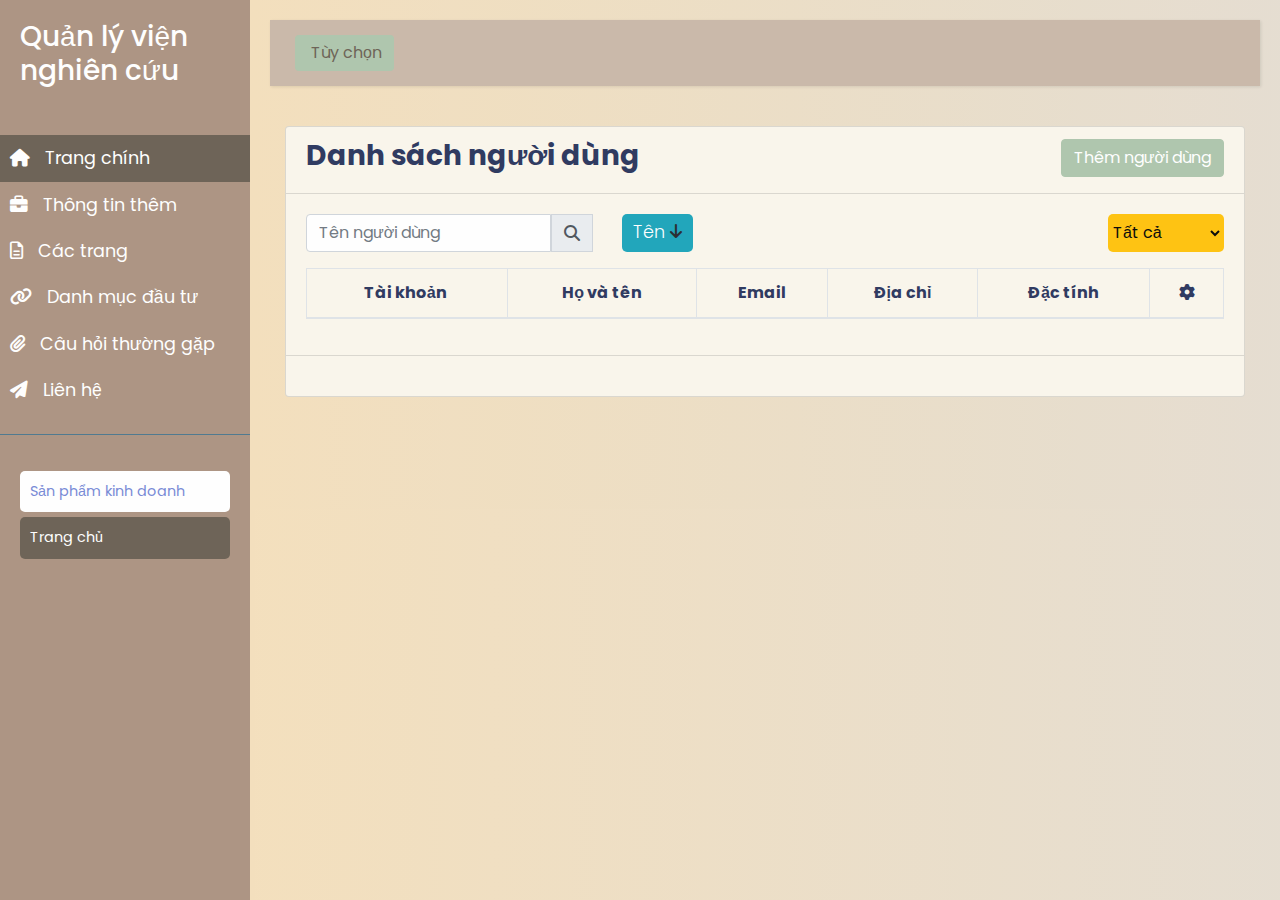
<file: index.html>
<!DOCTYPE html>
<html lang="en">

<head>
	<meta charset="UTF-8">
	<meta name="viewport" content="width=device-width, initial-scale=1.0">
	<title>Quản lý nhân viên</title>

	<!-- Font Awesome -->
	<link rel="stylesheet" href="https://cdnjs.cloudflare.com/ajax/libs/font-awesome/6.4.0/css/all.min.css">

	<!-- Bootstrap 4 -->
	<link rel="stylesheet" href="./assets/css/bootstrap.min.css">

	<!-- JQuery UI -->
	<link rel="stylesheet" href="./assets/css/jquery-ui.min.css">

	<!-- Animate -->
	<!-- <link rel="stylesheet" href="css/animate.css"> -->

	<!-- My CSS -->
	<link rel="stylesheet" href="./assets/css/modal.css">

	<link rel="stylesheet" href="./assets/css/style4.css">

	<link rel="stylesheet" type="text/css" href="./assets/css/main.css">
</head>

<body>
	<div class="wrapper">
		<!-- Sidebar Holder -->
		<nav id="sidebar">
			<div class="sidebar-header">
				<h3>Quản lý viện nghiên cứu</h3>
				<strong>QL</strong>
			</div>

			<ul class="list-unstyled components">
				<li class="active">
					<a href="#homeSubmenu">
						<i class="fa fa-home"></i>
						Trang chính
					</a>
				</li>
				<li>
					<a href="#">
						<i class="fa fa-briefcase"></i>
						Thông tin thêm
					</a>
					<a href="#pageSubmenu">
						<i class="fa-regular fa-file-lines"></i>
						Các trang
					</a>
				</li>
				<li>
					<a href="#">
						<i class="fa fa-link"></i>
						Danh mục đầu tư
					</a>
				</li>
				<li>
					<a href="#">
						<i class="fa fa-paperclip"></i>
						Câu hỏi thường gặp
					</a>
				</li>
				<li>
					<a href="#">
						<i class="fa fa-paper-plane"></i>
						Liên hệ
					</a>
				</li>
			</ul>

			<ul class="list-unstyled CTAs">
				<li><a href="https://ribe.hcmuaf.edu.vn/ribe-1549-2/vn/san-pham-img-src--imagesnewgif-border--0.html" class="download">Sản phẩm kinh doanh</a>
				</li>
				<li><a href="https://ribe.hcmuaf.edu.vn/" class="article">Trang chủ</a></li>
			</ul>
		</nav>

		<!-- Page Content Holder -->
		<div id="content">
			<nav class="navbar navbar-default">
				<div class="container-fluid">

					<div class="navbar-header">
						<button type="button" id="sidebarCollapse" class="btn btn-info navbar-btn">
							<i class="glyphicon glyphicon-align-left"></i>
							<span>Tùy chọn</span>
						</button>
					</div>

					<div class="collapse navbar-collapse" id="bs-example-navbar-collapse-1">
						<ul class="nav navbar-nav navbar-right">
							<li><a href="#">Page</a></li>
							<li><a href="#">Page</a></li>
							<li><a href="#">Page</a></li>
							<li><a href="#">Page</a></li>
						</ul>
					</div>
				</div>
			</nav>


			<div class="container">
				<div class="card text-center">
					<!-- Header -->
					<div class="card-header myCardHeader">
						<div class="row">
							<div class="col-md-6">
								<h3 class="text-left text-primary font-weight-bold">Danh sách người dùng</h3>
							</div>
							<div class="col-md-6 text-right">
								<button class="btn btn-primary" id="btnThem" data-toggle="modal"
									data-target="#myModal">Thêm người dùng</button>
							</div>
						</div>
					</div>

					<!-- Body -->
					<div class="card-body">
						<div class="row mb-3">
							<div class="col-4">
								<div class="input-group">
									<input type="text" class="form-control keyWord" placeholder="Tên người dùng" id="searchName">
									<div class="input-group-prepend">
										<span class="input-group-text" id="btnTimNV"><i class="fa fa-search"></i></span>
									</div>
								</div>
							</div>
							<div class="col-4">
								<div class="sortByName bg-info w-25">
									<p class="text-white mb-0">Tên</p>
									<i class="fa fa-arrow-up d-none" id="SapXepTang"></i>
										<i class="fa fa-arrow-down " id="sapXepGiam"></i>
								</div>
							</div>
							<div class="col-4">
								<select name="sortByType" id="sortByType" class="bg-warning">
									<option value="student">Học sinh</option>
									<option value="teacher">Giảng viên</option>
									<option value="customer">Khách hàng</option>
									<option value="defaut" selected>Tất cả</option>
								</select>
							</div>
						</div>
						<table class="table table-bordered table-hover myTable">
							<thead class="text-primary">
								<tr>
									<th class="nowrap">
										<span class="mr-1">Tài khoản</span>
									</th>
									<th>Họ và tên</th>
									<th>Email</th>
									<th>Địa chỉ</th>
									
									<th>Đặc tính</th>
									<th><em class="fa fa-cog"></em></th>
								</tr>
							</thead>
							<tbody id="tableDanhSach">

							</tbody>
						</table>
					</div>

					<!-- Footer -->
					<div class="card-footer myCardFooter">
						<nav>
							<ul class="pagination justify-content-center" id="ulPhanTrang">

							</ul>
						</nav>
					</div>
				</div>
			</div>

		</div>
	</div>


	<!-- The Modal -->
	<div class="modal fade" id="myModal">
		<div class="modal-dialog">
			<div class="modal-content">

				<header class="head-form mb-0">
					<h2 id="header-title">Log In</h2>
				</header>

				<!-- Modal Header -->
				<!-- 	<div class="modal-header">
					<h4 class="modal-title" id="modal-title">Modal Heading</h4>
					<button type="button" class="close" data-dismiss="modal">&times;</button>
				</div> -->

				<!-- Modal body -->
				<div class="modal-body">

					<form role="form" id="myFormLogin">

						<div class="form-group">
							<div class="input-group">
								<div class="input-group-prepend">
									<span class="input-group-text"><i class="fa fa-user"></i></span>
								</div>
								<input type="text" name="tk" id="tknv" class="form-control input-sm"
									placeholder="Tài khoản">
							</div>

							<span class="sp-thongbao" id="tbTKNV"></span>
						</div>

						<div class="form-group">
							<div class="input-group">
								<div class="input-group-prepend">
									<span class="input-group-text"><i class="fa fa-address-book"></i></span>
								</div>
								<input type="name" name="name" id="name" class="form-control input-sm"
									placeholder="Họ và tên">
							</div>
							<span class="sp-thongbao" id="tbTen"></span>
						</div>

						<div class="form-group">
							<div class="input-group">
								<div class="input-group-prepend">
									<span class="input-group-text"><i class="fa fa-envelope"></i></span>
								</div>
								<input type="email" name="email" id="email" class="form-control input-sm"
									placeholder="Email">
							</div>

							<span class="sp-thongbao" id="tbEmail"></span>
						</div>

						<div class="form-group">
							<div class="input-group">
								<div class="input-group-prepend">
									<span class="input-group-text"><i class="fa fa-key"></i></span>
								</div>
								<input type="text" name="adress" id="adress" class="form-control input-sm"
									placeholder="Địa chỉ">
							</div>
							<span class="sp-thongbao" id="tbAdress"></span>
						</div>
						<div class="form-group">
							<div class="input-group">
								<div class="input-group-prepend">
									<span class="input-group-text"><i class="fa fa-briefcase"></i></span>
								</div>
								<select class="form-control" id="proper" onchange="renderInput()">
									<option value="">Định dạng đặc tính</option>
									<option value="student">Học sinh</option>
									<option value="teacher">Giảng viên</option>
									<option value="customer">Khách Hàng</option>
								</select>
							</div>
							<span class="sp-thongbao" id="tbProper"></span>
						</div>
						<div class="renderInput"></div>
					</form>
				</div>

				<!-- Modal footer -->
				<div class="modal-footer" id="modal-footer">
					<button id="btnThemNV" type="button" class="btn btn-success">Thêm người dùng</button>
					<button id="btnCapNhat" type="button" class="btn btn-success">Cập nhật</button>
					<button id="btnDong" type="button" class="btn btn-danger" data-dismiss="modal">Đóng</button>
				</div>

			</div>
		</div>
	</div>

	<!-- Bootstrap -->
	<script src="./app/services/js/jquery.min.js"></script>
	<script type="text/javascript" src="./app/services/js/jquery.easing.min.js"></script>
	<script type="text/javascript" src="./app/services/js/popper.min.js"></script>
	<script type="text/javascript" src="./app/services/js/bootstrap.min.js"></script>

	<!-- Date Picker -->
	<!-- <script src="js/jquery-ui.min.js"></script> -->
	<script src="./app/services/js/jquery-ui.js"></script>
	<script src="./app/services/js/datepicker.js"></script>

	<!-- Wow -->
	<!-- <script src="js/wow.min.js"></script>	
	<script>
		new WOW().init();
	</script>  -->

	<!-- <script src="js/modal.js"></script> -->


	<script type="text/javascript">
		$(document).ready(function () {
			$('#sidebarCollapse').on('click', function () {
				$('#sidebar').toggleClass('active');
			});
		});
	</script>

	<script type="module" src="./app/models/person.js"></script>
	<script src="./app/models/renderInput.js"></script>
	<script src="./app/services/js/listPerson.js"></script>
	<script type="module" src="./app/controllers/main.js"></script>
	<script src="./app/models/validation.js"></script>
</body>

</html>
</file>
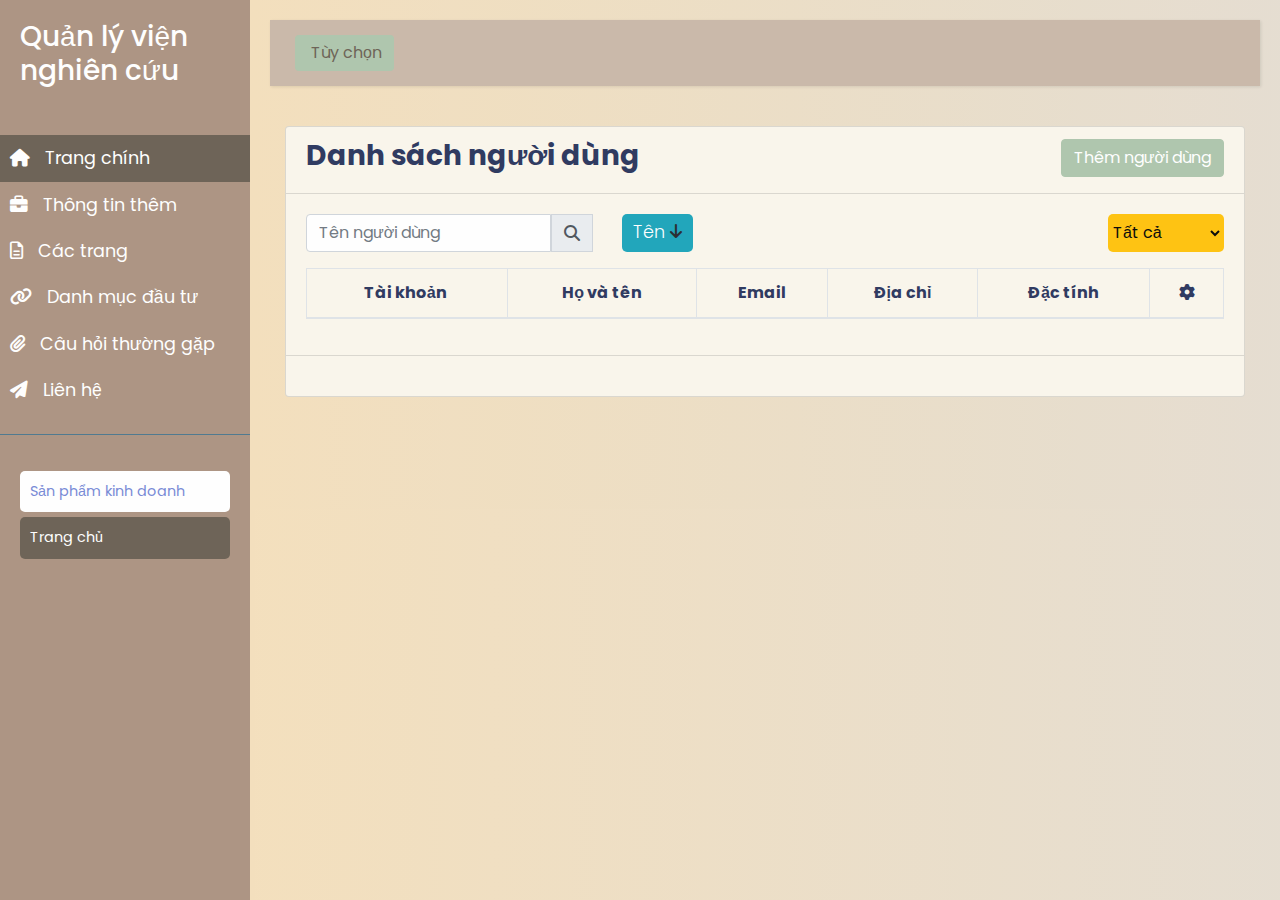
<file: app/docs/index.html>
<!DOCTYPE html>
<html lang="en">

<head>
	<meta charset="UTF-8">
	<meta name="viewport" content="width=device-width, initial-scale=1.0">
	<title>Quản lý nhân viên</title>

	<!-- Font Awesome -->
	<link rel="stylesheet" href="https://cdnjs.cloudflare.com/ajax/libs/font-awesome/6.4.0/css/all.min.css">

	<!-- Bootstrap 4 -->
	<link rel="stylesheet" href="/assets/css/bootstrap.min.css">

	<!-- JQuery UI -->
	<link rel="stylesheet" href="/assets/css/jquery-ui.min.css">

	<!-- Animate -->
	<!-- <link rel="stylesheet" href="css/animate.css"> -->

	<!-- My CSS -->
	<link rel="stylesheet" href="/assets/css/modal.css">

	<link rel="stylesheet" href="/assets/css/style4.css">

	<link rel="stylesheet" type="text/css" href="/assets/css/main.css">
</head>

<body>
	<div class="wrapper">
		<!-- Sidebar Holder -->
		<nav id="sidebar">
			<div class="sidebar-header">
				<h3>Quản lý viện nghiên cứu</h3>
				<strong>QL</strong>
			</div>

			<ul class="list-unstyled components">
				<li class="active">
					<a href="#homeSubmenu">
						<i class="fa fa-home"></i>
						Trang chính
					</a>
				</li>
				<li>
					<a href="#">
						<i class="fa fa-briefcase"></i>
						Thông tin thêm
					</a>
					<a href="#pageSubmenu">
						<i class="fa-regular fa-file-lines"></i>
						Các trang
					</a>
				</li>
				<li>
					<a href="#">
						<i class="fa fa-link"></i>
						Danh mục đầu tư
					</a>
				</li>
				<li>
					<a href="#">
						<i class="fa fa-paperclip"></i>
						Câu hỏi thường gặp
					</a>
				</li>
				<li>
					<a href="#">
						<i class="fa fa-paper-plane"></i>
						Liên hệ
					</a>
				</li>
			</ul>

			<ul class="list-unstyled CTAs">
				<li><a href="https://ribe.hcmuaf.edu.vn/ribe-1549-2/vn/san-pham-img-src--imagesnewgif-border--0.html" class="download">Sản phẩm kinh doanh</a>
				</li>
				<li><a href="https://ribe.hcmuaf.edu.vn/" class="article">Trang chủ</a></li>
			</ul>
		</nav>

		<!-- Page Content Holder -->
		<div id="content">
			<nav class="navbar navbar-default">
				<div class="container-fluid">

					<div class="navbar-header">
						<button type="button" id="sidebarCollapse" class="btn btn-info navbar-btn">
							<i class="glyphicon glyphicon-align-left"></i>
							<span>Tùy chọn</span>
						</button>
					</div>

					<div class="collapse navbar-collapse" id="bs-example-navbar-collapse-1">
						<ul class="nav navbar-nav navbar-right">
							<li><a href="#">Page</a></li>
							<li><a href="#">Page</a></li>
							<li><a href="#">Page</a></li>
							<li><a href="#">Page</a></li>
						</ul>
					</div>
				</div>
			</nav>


			<div class="container">
				<div class="card text-center">
					<!-- Header -->
					<div class="card-header myCardHeader">
						<div class="row">
							<div class="col-md-6">
								<h3 class="text-left text-primary font-weight-bold">Danh sách người dùng</h3>
							</div>
							<div class="col-md-6 text-right">
								<button class="btn btn-primary" id="btnThem" data-toggle="modal"
									data-target="#myModal">Thêm người dùng</button>
							</div>
						</div>
					</div>

					<!-- Body -->
					<div class="card-body">
						<div class="row mb-3">
							<div class="col-4">
								<div class="input-group">
									<input type="text" class="form-control keyWord" placeholder="Tên người dùng" id="searchName">
									<div class="input-group-prepend">
										<span class="input-group-text" id="btnTimNV"><i class="fa fa-search"></i></span>
									</div>
								</div>
							</div>
							<div class="col-4">
								<div class="sortByName bg-info w-25">
									<p class="text-white mb-0">Tên</p>
									<i class="fa fa-arrow-up d-none" id="SapXepTang"></i>
										<i class="fa fa-arrow-down " id="sapXepGiam"></i>
								</div>
							</div>
							<div class="col-4">
								<select name="sortByType" id="sortByType" class="bg-warning">
									<option value="student">Học sinh</option>
									<option value="teacher">Giảng viên</option>
									<option value="customer">Khách hàng</option>
									<option value="defaut" selected>Tất cả</option>
								</select>
							</div>
						</div>
						<table class="table table-bordered table-hover myTable">
							<thead class="text-primary">
								<tr>
									<th class="nowrap">
										<span class="mr-1">Tài khoản</span>
									</th>
									<th>Họ và tên</th>
									<th>Email</th>
									<th>Địa chỉ</th>
									
									<th>Đặc tính</th>
									<th><em class="fa fa-cog"></em></th>
								</tr>
							</thead>
							<tbody id="tableDanhSach">

							</tbody>
						</table>
					</div>

					<!-- Footer -->
					<div class="card-footer myCardFooter">
						<nav>
							<ul class="pagination justify-content-center" id="ulPhanTrang">

							</ul>
						</nav>
					</div>
				</div>
			</div>

		</div>
	</div>


	<!-- The Modal -->
	<div class="modal fade" id="myModal">
		<div class="modal-dialog">
			<div class="modal-content">

				<header class="head-form mb-0">
					<h2 id="header-title">Log In</h2>
				</header>

				<!-- Modal Header -->
				<!-- 	<div class="modal-header">
					<h4 class="modal-title" id="modal-title">Modal Heading</h4>
					<button type="button" class="close" data-dismiss="modal">&times;</button>
				</div> -->

				<!-- Modal body -->
				<div class="modal-body">

					<form role="form" id="myFormLogin">

						<div class="form-group">
							<div class="input-group">
								<div class="input-group-prepend">
									<span class="input-group-text"><i class="fa fa-user"></i></span>
								</div>
								<input type="text" name="tk" id="tknv" class="form-control input-sm"
									placeholder="Tài khoản">
							</div>

							<span class="sp-thongbao" id="tbTKNV"></span>
						</div>

						<div class="form-group">
							<div class="input-group">
								<div class="input-group-prepend">
									<span class="input-group-text"><i class="fa fa-address-book"></i></span>
								</div>
								<input type="name" name="name" id="name" class="form-control input-sm"
									placeholder="Họ và tên">
							</div>
							<span class="sp-thongbao" id="tbTen"></span>
						</div>

						<div class="form-group">
							<div class="input-group">
								<div class="input-group-prepend">
									<span class="input-group-text"><i class="fa fa-envelope"></i></span>
								</div>
								<input type="email" name="email" id="email" class="form-control input-sm"
									placeholder="Email">
							</div>

							<span class="sp-thongbao" id="tbEmail"></span>
						</div>

						<div class="form-group">
							<div class="input-group">
								<div class="input-group-prepend">
									<span class="input-group-text"><i class="fa fa-key"></i></span>
								</div>
								<input type="text" name="adress" id="adress" class="form-control input-sm"
									placeholder="Địa chỉ">
							</div>
							<span class="sp-thongbao" id="tbAdress"></span>
						</div>
						<div class="form-group">
							<div class="input-group">
								<div class="input-group-prepend">
									<span class="input-group-text"><i class="fa fa-briefcase"></i></span>
								</div>
								<select class="form-control" id="proper" onchange="renderInput()">
									<option value="">Định dạng đặc tính</option>
									<option value="student">Học sinh</option>
									<option value="teacher">Giảng viên</option>
									<option value="customer">Khách Hàng</option>
								</select>
							</div>
							<span class="sp-thongbao" id="tbProper"></span>
						</div>
						<div class="renderInput"></div>
					</form>
				</div>

				<!-- Modal footer -->
				<div class="modal-footer" id="modal-footer">
					<button id="btnThemNV" type="button" class="btn btn-success">Thêm người dùng</button>
					<button id="btnCapNhat" type="button" class="btn btn-success">Cập nhật</button>
					<button id="btnDong" type="button" class="btn btn-danger" data-dismiss="modal">Đóng</button>
				</div>

			</div>
		</div>
	</div>

	<!-- Bootstrap -->
	<script src="/app/services/js/jquery.min.js"></script>
	<script type="text/javascript" src="/app/services/js/jquery.easing.min.js"></script>
	<script type="text/javascript" src="/app/services/js/popper.min.js"></script>
	<script type="text/javascript" src="/app/services/js/bootstrap.min.js"></script>

	<!-- Date Picker -->
	<!-- <script src="js/jquery-ui.min.js"></script> -->
	<script src="/app/services/js/jquery-ui.js"></script>
	<script src="/app/services/js/datepicker.js"></script>

	<!-- Wow -->
	<!-- <script src="js/wow.min.js"></script>	
	<script>
		new WOW().init();
	</script>  -->

	<!-- <script src="js/modal.js"></script> -->


	<script type="text/javascript">
		$(document).ready(function () {
			$('#sidebarCollapse').on('click', function () {
				$('#sidebar').toggleClass('active');
			});
		});
	</script>

	<script type="module" src="../../app/models/person.js"></script>
	<script src="../../app/models/renderInput.js"></script>
	<script src="../../app/services/js/listPerson.js"></script>
	<script type="module" src="../../app/controllers/main.js"></script>
	<script src="../models/validation.js"></script>
</body>

</html>
</file>
<file: assets/css/modal.css>
/* Fonts Form Google Font ::- https://fonts.google.com/  -:: */
@import url('https://fonts.googleapis.com/css?family=Abel|Abril+Fatface|Alegreya|Arima+Madurai|Dancing+Script|Dosis|Merriweather|Oleo+Script|Overlock|PT+Serif|Pacifico|Playball|Playfair+Display|Share|Unica+One|Vibur');
/* End Fonts */
/* Start Global rules */
* {
    padding: 0;
    margin: 0;
    box-sizing: border-box;
}
/* End Global rules */

/* Start body rules */
body {
    background-image: linear-gradient(-225deg, #E3FDF5 0%, #FFE6FA 100%);
background-image: linear-gradient(to top, #a8edea 0%, #fed6e3 100%);
background-attachment: fixed;
  background-repeat: no-repeat;

    font-family: 'Vibur', cursive;
/*   the main font */
    font-family: 'Abel', sans-serif;
opacity: .95;
/* background-image: linear-gradient(to top, #d9afd9 0%, #97d9e1 100%); */
}



/* |||||||||||||||||||||||||||||||||||||||||||||*/
/* //////////////////////////////////////////// */




/* End body rules */

/* Start form  attributes */
form {
    width: 450px;
    /*min-height: 500px;*/
    height: auto;
    border-radius: 5px;
    margin: 2% auto;
    box-shadow: 0 9px 50px hsla(20, 67%, 75%, 0.31);
    padding: 2%;
    background-image: linear-gradient(-225deg, #E3FDF5 50%, #FFE6FA 50%);
}
/* form Container */
form .con {
    display: -webkit-flex;
    display: flex;
  
    -webkit-justify-content: space-around;
    justify-content: space-around;
  
    -webkit-flex-wrap: wrap;
    flex-wrap: wrap;
  
      margin: 0 auto;
}

/* the header form form */
header {
    margin: 2% auto 10% auto;
    text-align: center;
}
/* Login title form form */
header h2 {
    font-size: 250%;
    font-family: 'Playfair Display', serif;
    color: #3e403f;
}
/*  A welcome message or an explanation of the login form */
header p {letter-spacing: 0.05em;}



/* //////////////////////////////////////////// */
/* //////////////////////////////////////////// */


.input-item {
    background: #fff;
    color: #333;
    padding: 14.5px 0px 15px 9px;
    border-radius: 5px 0px 0px 5px;
}



/* Show/hide password Font Icon */
#eye {
    background: #fff;
    color: #333;
  
    margin: 5.9px 0 0 0;
    margin-left: -20px;
    padding: 15px 9px 19px 0px;
    border-radius: 0px 5px 5px 0px;
  
    float: right;
    position: relative;
    right: 1%;
    top: -.2%;
    z-index: 5;
    
    cursor: pointer;
}
/* inputs form  */
input[class="form-input"]{
    width: 240px;
    height: 50px;
  
    margin-top: 2%;
    padding: 15px;
    
    font-size: 16px;
    font-family: 'Abel', sans-serif;
    color: #5E6472;
  
    outline: none;
    border: none;
  
    border-radius: 0px 5px 5px 0px;
    transition: 0.2s linear;
    
}
input[id="txt-input"] {width: 250px;}
/* focus  */
input:focus {
    transform: translateX(-2px);
    border-radius: 5px;
}

/* //////////////////////////////////////////// */
/* //////////////////////////////////////////// */

/* input[type="text"] {min-width: 250px;} */
/* buttons  */

/* Submits */
.submits {
    width: 48%;
    display: inline-block;
    float: left;
    margin-left: 2%;
}

/*       Forgot Password button FAF3DD  */
.frgt-pass {background: transparent;}

/*     Sign Up button  */
.sign-up {background: #B8F2E6;}


/* buttons hover */
button:hover {
    transform: translatey(3px);
    box-shadow: none;
}

/* buttons hover Animation */
button:hover {
    animation: ani9 0.4s ease-in-out infinite alternate;
}
@keyframes ani9 {
    0% {
        transform: translateY(3px);
    }
    100% {
        transform: translateY(5px);
    }
}
</file>
<file: assets/css/style4.css>
/*
    DEMO STYLE
*/
@import "https://fonts.googleapis.com/css?family=Poppins:300,400,500,600,700";


body {
    font-family: 'Poppins', sans-serif;
    background: #fafafa;
}

p {
    font-family: 'Poppins', sans-serif;
    font-size: 1.1em;
    font-weight: 300;
    line-height: 1.7em;
    color: #999;
}

a, a:hover, a:focus {
    color: inherit;
    text-decoration: none;
    transition: all 0.3s;
}

.navbar {
    padding: 15px 10px;
    background: #C8B6A6;
    border: none;
    border-radius: 0;
    margin-bottom: 40px;
    box-shadow: 1px 1px 3px rgba(0, 0, 0, 0.1);
}

.navbar-btn {
    box-shadow: none;
    outline: none !important;
    border: none;
}

.line {
    width: 100%;
    height: 1px;
    border-bottom: 1px dashed #ddd;
    margin: 40px 0;
}

i, span {
    display: inline-block;
}
body .card{
    background-color: #F9F5EB;
}
body .text-primary{
    color: #263159!important;
}
body .btn-primary{
    background-color: #ABC4AA;
    border-color: #ABC4AA;
}
body .btn-primary:hover{
    background-color: #667466;
    border-color: #667466;
}
/* ---------------------------------------------------
    SIDEBAR STYLE
----------------------------------------------------- */
.wrapper {
    display: flex;
    align-items: stretch;
}

#sidebar {
    min-width: 250px;
    max-width: 250px;
    background: #A9907E;
    color: #fff;
    transition: all 0.3s;
}

#sidebar.active {
    min-width: 80px;
    max-width: 80px;
    text-align: center;
}

#sidebar.active .sidebar-header h3, #sidebar.active .CTAs {
    display: none;
}

#sidebar.active .sidebar-header strong {
    display: block;
}

#sidebar ul li a {
    text-align: left;
}

#sidebar.active ul li a {
    padding: 20px 10px;
    text-align: center;
    font-size: 0.85em;
}

#sidebar.active ul li a i {
    margin-right:  0;
    display: block;
    font-size: 1.8em;
    margin-bottom: 5px;
}

#sidebar.active ul ul a {
    padding: 10px !important;
}

#sidebar.active a[aria-expanded="false"]::before, #sidebar.active a[aria-expanded="true"]::before {
    top: auto;
    bottom: 5px;
    right: 50%;
    -webkit-transform: translateX(50%);
    -ms-transform: translateX(50%);
    transform: translateX(50%);
}

#sidebar .sidebar-header {
    padding: 20px;
    background: #A9907E;
}

#sidebar .sidebar-header strong {
    display: none;
    font-size: 1.8em;
}

#sidebar ul.components {
    padding: 20px 0;
    border-bottom: 1px solid #47748b;
}

#sidebar ul li a {
    padding: 10px;
    font-size: 1.1em;
    display: block;
}
#sidebar ul li a:hover {
    color: #ABC4AA;
    background: #fff;
}
#sidebar ul li a i {
    margin-right: 10px;
}

#sidebar ul li.active > a, a[aria-expanded="true"] {
    color: #fff;
    background: #675D50;
}


a[data-toggle="collapse"] {
    position: relative;
}

a[aria-expanded="false"]::before, a[aria-expanded="true"]::before {
    content: '\e259';
    display: block;
    position: absolute;
    right: 20px;
    font-family: 'Glyphicons Halflings';
    font-size: 0.6em;
}
a[aria-expanded="true"]::before {
    content: '\e260';
}


ul ul a {
    font-size: 0.9em !important;
    padding-left: 30px !important;
    background: #6d7fcc;
}

ul.CTAs {
    padding: 20px;
}

ul.CTAs a {
    text-align: center;
    font-size: 0.9em !important;
    display: block;
    border-radius: 5px;
    margin-bottom: 5px;
}

a.download {
    background: #fff;
    color: #7386D5;
}

a.article, a.article:hover {
    background: #675D50 !important;
    color: #fff !important;
}
#sidebarCollapse{
    background-color: #ABC4AA;
    color: #675D50;
}


/* ---------------------------------------------------
    CONTENT STYLE
----------------------------------------------------- */
#content {
    padding: 20px;
    min-height: 100vh;
    transition: all 0.3s;
}


/* ---------------------------------------------------
    MEDIAQUERIES
----------------------------------------------------- */
@media (max-width: 768px) {
    #sidebar {
        min-width: 80px;
        max-width: 80px;
        text-align: center;
        margin-left: -80px !important ;
    }
    a[aria-expanded="false"]::before, a[aria-expanded="true"]::before {
        top: auto;
        bottom: 5px;
        right: 50%;
        -webkit-transform: translateX(50%);
        -ms-transform: translateX(50%);
        transform: translateX(50%);
    }
    #sidebar.active {
        margin-left: 0 !important;
    }

    #sidebar .sidebar-header h3, #sidebar .CTAs {
        display: none;
    }

    #sidebar .sidebar-header strong {
        display: block;
    }

    #sidebar ul li a {
        padding: 20px 10px;
    }

    #sidebar ul li a span {
        font-size: 0.85em;
    }
    #sidebar ul li a i {
        margin-right:  0;
        display: block;
    }

    #sidebar ul ul a {
        padding: 10px !important;
    }

    #sidebar ul li a i {
        font-size: 1.3em;
    }
    #sidebar {
        margin-left: 0;
    }
    #sidebarCollapse span {
        display: none;
    }
}
</file>
<file: assets/css/main.css>
.sp-thongbao {
  color: red;
  margin-left: 2px; 
  display: none;
}

#SapXepGiam{
	display: none;
}

#content{
	width: 100%;
	background: #74ebd5;  /* fallback for old browsers */
    background: -webkit-linear-gradient(to right, #ACB6E5, #74ebd5);  /* Chrome 10-25, Safari 5.1-6 */
    background: linear-gradient(to right, #ACB6E5, #74ebd5); /* W3C, IE 10+/ Edge, Firefox 16+, Chrome 26+, Opera 12+, Safari 7+ */
    background: linear-gradient(to right, #F3DEBA, #E4DCCF)

}


.myCardHeader, .myCardFooter{
	background-color: transparent;       
}

/* ===customize */
.tdRender .ulRender{
  margin-left: 20px;
  text-align: left;
  color: black;
}
.tdRender{
  color: red;
}
.sortByName{
  height: 100%;
  border-radius: 5px;
  display: flex;
  justify-content: center;
  align-items: center;
}
.sortByName i{
  margin-left: 5px;
  padding-bottom: 3px;
}
#sortByType{
  height: 100%;
  border-radius: 5px;
  border: 1px solid transparent;
  position: absolute;
  right: 15px;
}
</file>
